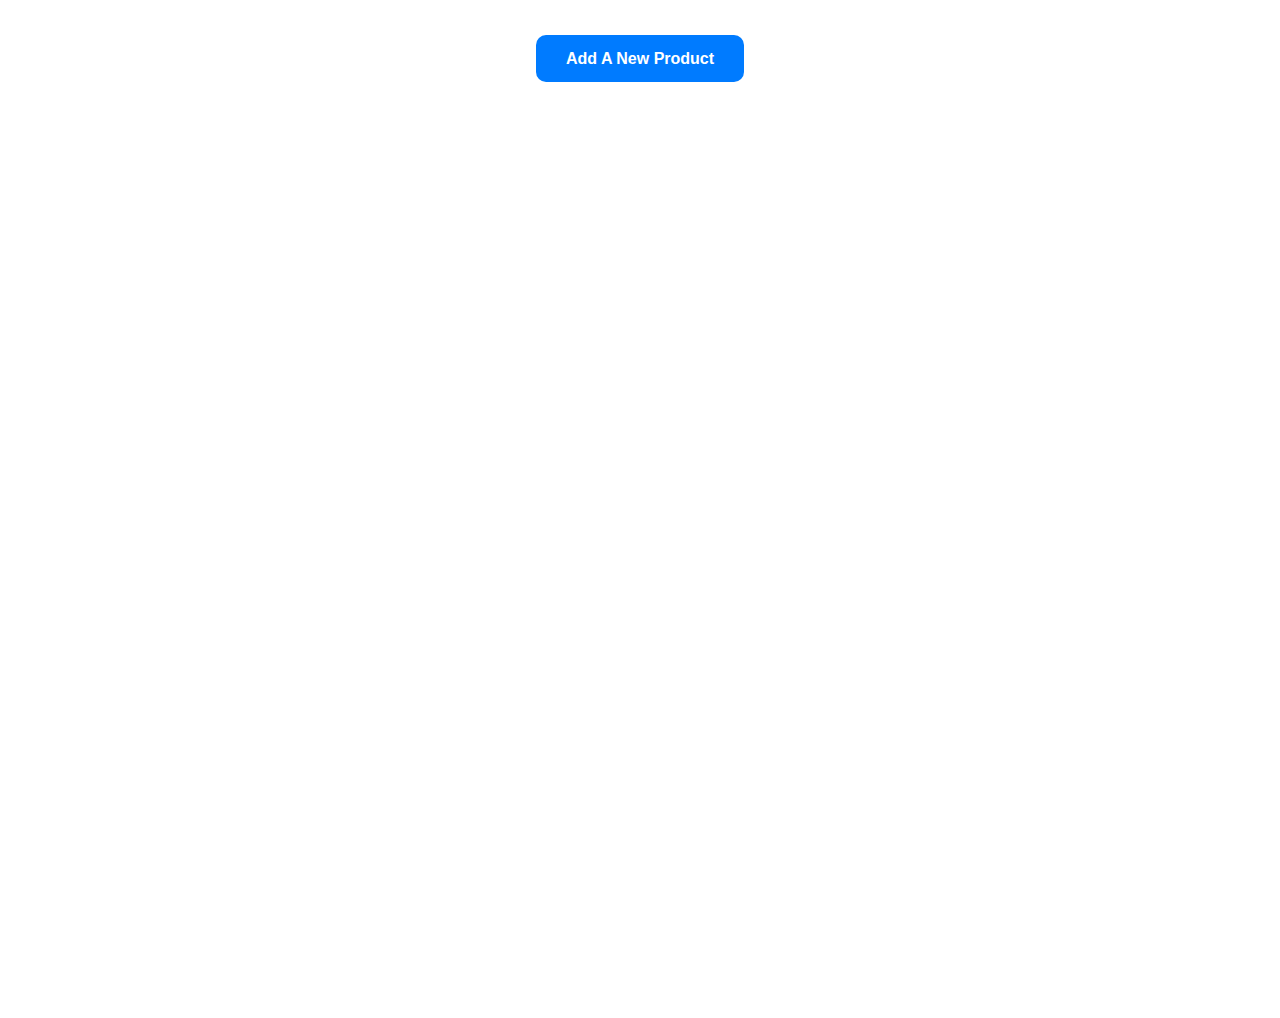
<file: index.html>
<!DOCTYPE html>
<html lang="en">
<head>
    <meta charset="UTF-8">
    <meta http-equiv="X-UA-Compatible" content="IE=edge">
    <meta name="viewport" content="width=device-width, initial-scale=1.0">
    <link rel="stylesheet" href="./style.css">
    <link rel="stylesheet" href="./form.html">

    <title>Document</title>
</head>
<body>
    <div class="add">
    <a href="./form.html">Add A New Product</a>
    </div>
<div class="cards">



</div>
    <script src="./index.js"></script>
</body>
</html>
</file>
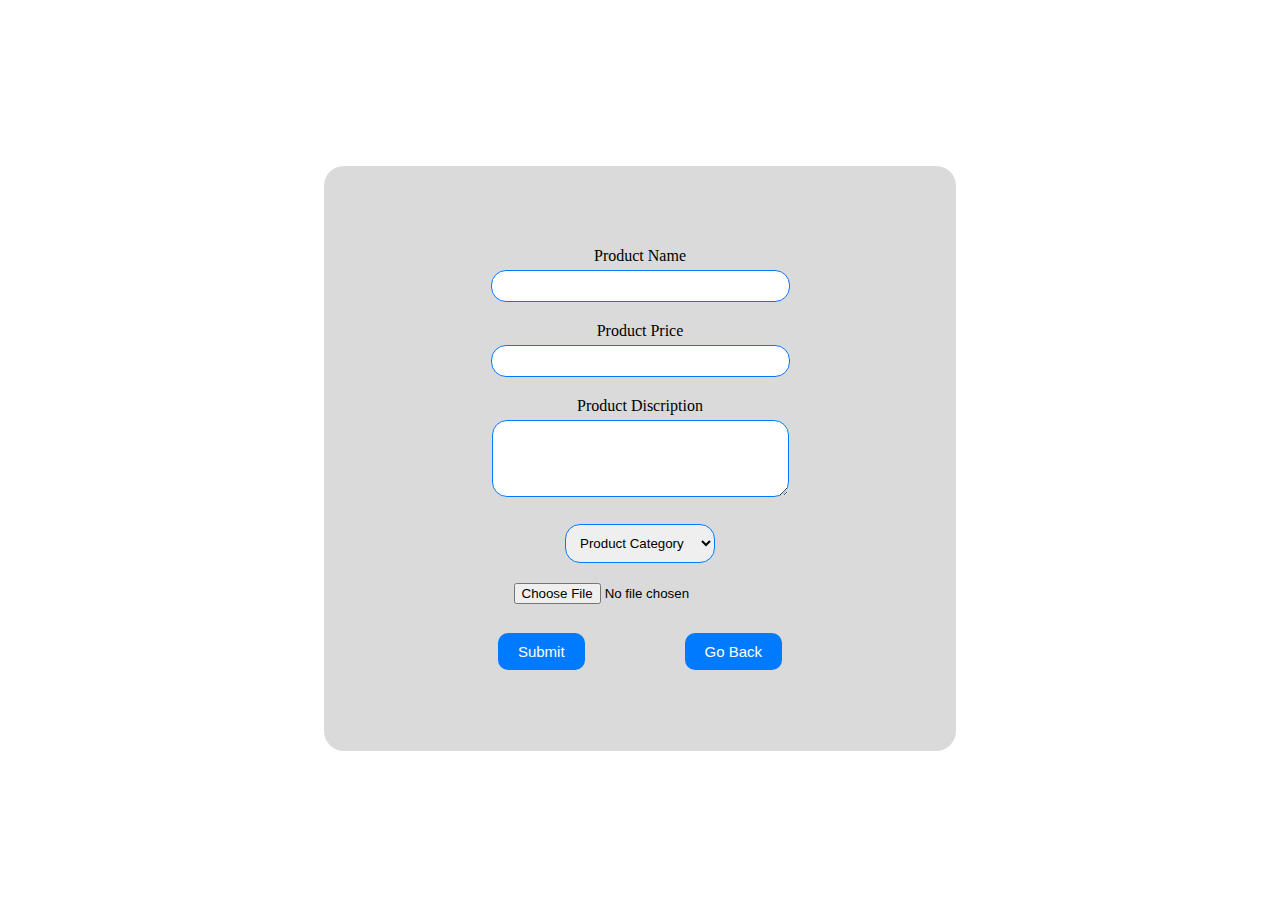
<file: form.html>
<!DOCTYPE html>
<html lang="en">
<head>
    <meta charset="UTF-8">
    <meta http-equiv="X-UA-Compatible" content="IE=edge">
    <meta name="viewport" content="width=device-width, initial-scale=1.0">
    <link rel="stylesheet" href="style.css">
    <link rel="stylesheet" href="./index.html">
    <title>Document</title>
</head>
<body>
    <div class="container">

    <form action="" class="form-input">

        <div class="container-input">
            <label for="product-name">Product Name</label>
            <input style="border: 1px solid #007bff;" type="text" name="product-name" id="product-name" required>
        </div>

        <div class="container-input">
            <label  for="product-price">Product Price</label>
            <input style="border: 1px solid #007bff;" type="number" name="product-price" id="product-price" required>
        </div>

        <div class="container-input">
            <label for="product-discription">Product Discription</label>
            <textarea name="product-discription" id="product-discription" rows="5"></textarea>
        </div>

        <select style="border: 1px solid #007bff;"  name="" id="product-category" class="container-input">
            <option value="">Product Category</option>
            <option value="1">Electronics</option>
            <option value="2">Men's Clothing</option>
            <option value="3">Women's Clothing</option>
            <option value="4">Jewelery</option>
        </select>
        
        <div class="container-input">
            <input  type="file" name="product-image" id="product-image" required>
        </div>

        <div class="links">
            <button type="submit">Submit</button>
            <a href="./index.html">Go Back</a>
        </div>

    </form>
 </div>
 <script src="./index.js"></script>
</body>
</html>
</file>
<file: style.css>
body{

    height: 100vh;
}
.cards{
    display: flex;
    align-items: center;
    justify-content: center;
    flex-wrap: wrap;
    height: 100%;
    gap: 20px;
}
.card{
    background-color: #dadada;
    padding: 20px;
    border-radius: 10px;
}
#img{
    width: 247px;
    height: 247px;
}
.add{
    text-align: center;
    margin: 50px 0;
}
.add a{
    color: white;
    background-color: #007bff;
    padding: 15px 30px;
    border-radius: 10px;
    font-weight: 600;
    font-family: 'Gill Sans', 'Gill Sans MT', Calibri, 'Trebuchet MS', sans-serif;
}
/* start form-input */
a{
    text-decoration: none;
}
.container{
    height: 100%;
    display: flex;
    flex-direction: column;
    justify-content: center;
    align-items: center;
}
.form-input{
    display: flex;
    flex-direction: column;
    justify-content: center;
    align-items: center;
    width: 50%;
    height: 65%;
    background-color: #dadada;
    border-radius: 20px;
}
.container-input{
    display: flex;
    flex-direction: column;
    justify-content: center;
    align-items: center;
    margin-bottom: 20px;
    text-align: center;
    
}
.links{
    display: flex;
    gap: 100px;
}
@media (max-width: 676px){
    .links{
        gap: 10px;
    }
    input{
    padding: 0 20px;
    }
    .form-input{
        width: 95%;
    }
}
.links a{
    color: white;
    background-color: #007bff;
    padding: 10px 20px;
    border-radius: 10px;
    font-size: 15px;
    font-family: 'Gill Sans', 'Gill Sans MT', Calibri, 'Trebuchet MS', sans-serif;
}
.links button{
    border: none;
    color: white;
    background-color: #007bff;
    padding: 10px 20px;
    border-radius: 10px;
    cursor: pointer;
    font-size: 15px;
    font-family: 'Gill Sans', 'Gill Sans MT', Calibri, 'Trebuchet MS', sans-serif;
}
input{
    border: none;
    border-radius: 15px;
    height: 30px;
    outline: none;
    padding: 0 60px;
}
textarea{
    border: none;
    border-radius: 15px;
    outline: none;
    padding: 0 60px;
    border: solid 1px #007bff;
}
label{
    margin-bottom: 5px;
    
}
select{
    border: none;
    border-radius: 15px;
    margin-top: 7px;
    outline: none;
    padding: 10px;
}



/* end form-input */
</file>
